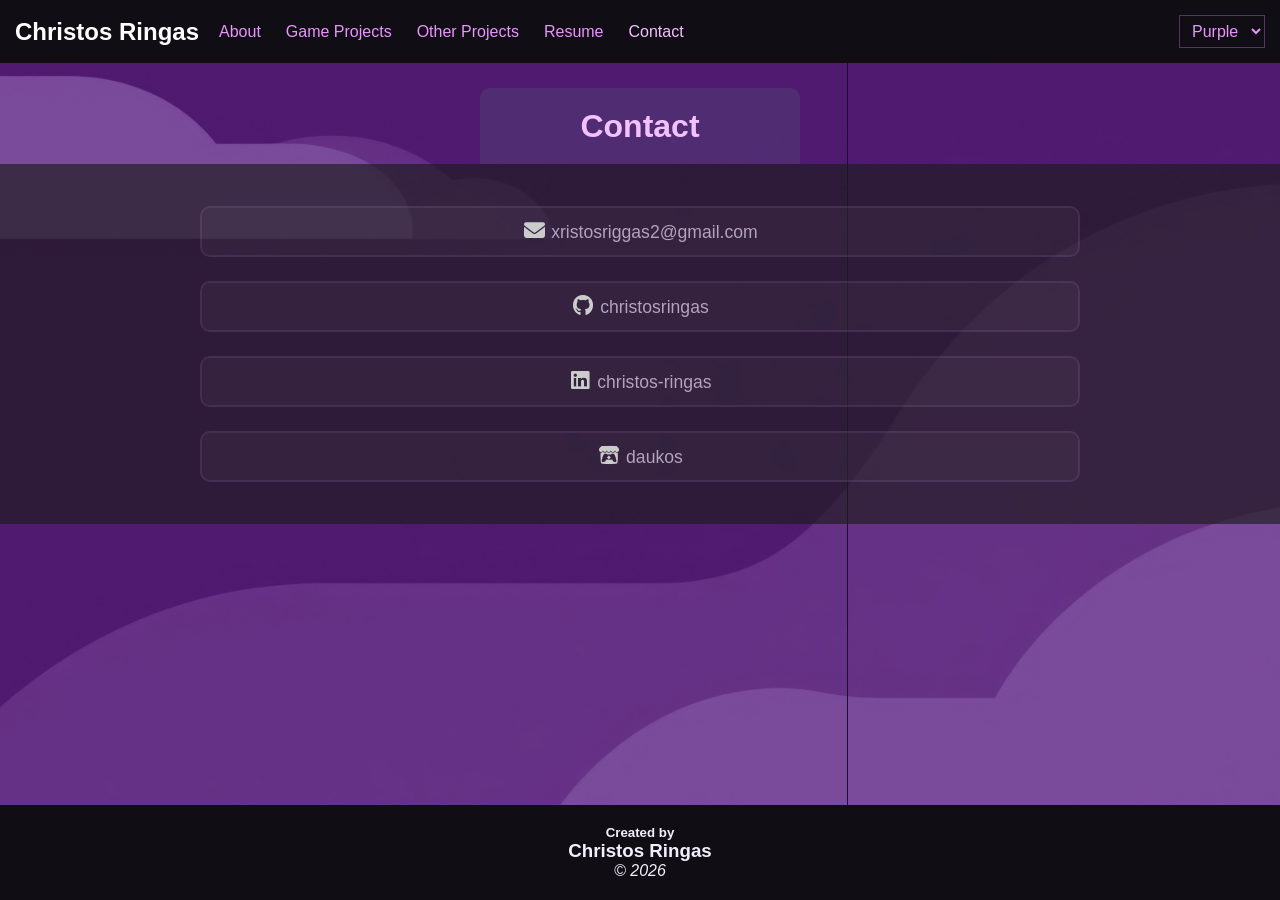
<file: contact.html>
<!DOCTYPE html>
<html lang="en">
<head>
	<meta charset="utf-8" />
	<meta name="viewport" content="width=device-width, initial-scale=1.0">
	<title>Christos Ringas - Contact</title>
	<!-- <link type="text/css" rel="stylesheet" href="style/bootstrap.grid.css" />     -->
	<link type="text/css" href="style/style_stats_block.css" rel="stylesheet" />  
	<link rel="stylesheet" href="https://cdnjs.cloudflare.com/ajax/libs/font-awesome/6.7.2/css/all.min.css">
	<script src="https://code.jquery.com/jquery-3.2.1.min.js" integrity="sha256-hwg4gsxgFZhOsEEamdOYGBf13FyQuiTwlAQgxVSNgt4=" crossorigin="anonymous"></script>  <!-- This is an add -->
	<script src="js/slideshow.js"></script>
	<script src="js/trigger_on_scroll.js"></script> 
	<script src="js/theme.js"></script>
</head>

<body>
	<div class="page-container">

		<img class="background" src="images/purple-image-background-3840x2160-color-gradients-purple-design-27950.png" alt="Background Image">

		<header class="header">
			<a href="index.html"><h1 class="logo">Christos Ringas</h1> </a>

			<!-- hamburger button for mobile -->
			<button class="hamburger" id="hamburger-btn">
				<span></span>
				<span></span>
				<span></span>
			</button>

			<nav class="nav" id="nav-menu">

				<a href="index.html">About</a>

				<div class="dropdown selected">
					<a href="projects.html">Game Projects</a>
					<div class="dropdown-menu">
						<a href="projects.html#projects-group">Group</a>
						<a href="projects.html#projects-solo">Solo</a>
					</div>
				</div>

				<div class="dropdown">
					<a href="more-projects.html">Other Projects</a>
					<div class="dropdown-menu">
						<a href="more-projects.html#projects-3d">3D Art</a>
						<a href="more-projects.html#projects-2d">2D Art</a>
						<a href="more-projects.html#projects-other">Other</a>
					</div>
				</div>

				<a href="resume/christos_ringas_cv.pdf" download>Resume</a>
				<a class="selected" href="contact.html">Contact</a>

			</nav>

			<select id="theme-select" class="theme-select" aria-label="Color theme">
				<option value="">Purple</option>
				<option value="ocean">Ocean</option>
				<option value="forest">Forest</option>
				<option value="light">Light</option>
				<option value="dark">Dark</option>
			</select>
		</header>


		<main class="projects-hero">
			<div class="subhead highlighted-projects-head reveal-down" id="hp"> <h2 class="selected"> Contact </h2>	</div>	
				<div class="contact-container">
					<div class="contact-info reveal-up">
						<a href="mailto:xristosriggas2@gmail.com" class="contact-link">
							<i class="fas fa-envelope"></i>
							<span>xristosriggas2@gmail.com</span>
						</a>
					</div>

					<div class="contact-info reveal-up">
						<a href="https://github.com/ChristosRiggas" target="_blank" rel="noopener noreferrer" class="contact-link">
							<i class="fab fa-github"></i>
							<span>christosringas</span>
						</a>
					</div>

					<div class="contact-info reveal-up">
						<a href="https://www.linkedin.com/in/christos-ringas/" target="_blank" rel="noopener noreferrer" class="contact-link">
							<i class="fab fa-linkedin"></i>
							<span>christos-ringas</span>
						</a>
					</div>

					<div class="contact-info reveal-up">
						<a href="https://daukos.itch.io/" target="_blank" rel="noopener noreferrer" class="contact-link">
							<i class="fab fa-itch-io"></i>
							<span>daukos</span>
						</a>
					</div>
				</div>
		</main>
		
		<footer class="footer">  
			<div class="down-page">
				<h5 class="creator">Created by</h5>
				<h3>Christos Ringas</h3>
				<em>© 2026</em> 		
			</div> 
		</footer>

		<!-- </div>	 -->

		<!-- <div id="anchor">
			<a href="#top"><img id="anchor_img" src="images/arrow.png" alt="Back to top"/></a>
		</div> -->

	</div>

</body>
</html>
</file>
<file: style/style_stats_block.css>
/* =========================
   THEMES
   ========================= */

/* ---------- PURPLE (default) ---------- */
:root {
    /* core palette: the only part a theme overrides */
    --logo-color: #ffffff;
    --bg: #1a1033;
    --bg-elevated: #261a47;
    --text: #f2eefc;
    --span-li: #b2a4be;
    --category-head-p: rgb(190, 180, 201);
    --link: #ea94ff;
    --link-hover: #9c44b3;
    --highlight: #f3c1ff;
    --btn-text: #f8ddff;
    --btn-hover-text: #ffffff;
    --dropdown-hover-text: #9c44b3;
    --header-bg: #100e14;
    --subcontent-bg: #1c1c1ca6;
    --subhead-bg: #503f7780;
    --accent-rgb: 234, 148, 255;
    --deep-rgb: 156, 68, 179;
    --panel-rgb: 255, 255, 255;   /* subtle overlays: white on dark themes, black on light */
    --card-rgb: 24, 20, 23;       /* card backgrounds */
    --bg-filter: none;            /* tints the background image */
    --bg-opacity: 1;
    --proj-1: #242019c9;          /* Pigeons & Students */
    --proj-2: #2a1229c9;          /* The Unfortunates */
    --proj-3: #241f0fc9;          /* Loose Ends */
    --proj-4: #243236c9;          /* Forthright */

    /* derived: don't edit per theme */
    --text-link: var(--link);
    --a: var(--link);
    --nav-a: var(--link);
    --a-hover: var(--link-hover);
    --nav-a-hover: var(--link-hover);
    --h2: var(--link-hover);
    --subhead-h2: var(--highlight);
    --selected: var(--highlight);
    --hamburger-bg: var(--highlight);
    --category-head-h3: var(--highlight);
    --dropdown-menu-a-color: var(--highlight);
    --dropdown-menu-a-hover-bg: var(--highlight);
    --dropdown-menu-a-hover-color: var(--dropdown-hover-text);
    --project-link-btn: var(--btn-text);
    --project-link-button: var(--btn-text);
    --project-link-btn-hover-color: var(--btn-hover-text);
    --project-link-button-hover: var(--btn-hover-text);
    --page-container-bg: transparent;
    --game-projects-bg: var(--subcontent-bg);
    --game-projects-border: rgba(var(--accent-rgb), 0.1);
    --project-link-btn-bg: rgba(var(--accent-rgb), 0.12);
    --project-link-btn-border: rgba(var(--accent-rgb), 0.18);
    --project-link-btn-hover-bg: rgba(var(--accent-rgb), 0.2);
    --project-link-btn-hover-border: rgba(var(--accent-rgb), 0.28);
    --project-link-button-hover-bg: rgba(var(--accent-rgb), 0.2);
    --project-link-button-hover-border: rgba(var(--accent-rgb), 0.28);
}

/* ---------- OCEAN ---------- */
:root[data-theme="ocean"] {
    --logo-color: #ffffff;
    --bg: #0b1e2d;
    --bg-elevated: #12304a;
    --text: #e8f4fc;
    --span-li: #9fbdd3;
    --category-head-p: rgb(166, 190, 208);
    --link: #7dd3fc;
    --link-hover: #2b8fc4;
    --highlight: #bfe9ff;
    --btn-text: #dff4ff;
    --btn-hover-text: #ffffff;
    --dropdown-hover-text: #0f5f8c;
    --header-bg: #07131d;
    --subcontent-bg: #0a1a28a6;
    --subhead-bg: #1d4e7380;
    --accent-rgb: 125, 211, 252;
    --deep-rgb: 43, 143, 196;
    --panel-rgb: 255, 255, 255;
    --card-rgb: 10, 22, 32;
    --bg-filter: hue-rotate(-75deg);
    --bg-opacity: 1;
    --proj-1: #1b2630c9;
    --proj-2: #14263bc9;
    --proj-3: #1a2a2fc9;
    --proj-4: #1f2f3ac9;
}

/* ---------- FOREST ---------- */
:root[data-theme="forest"] {
    --logo-color: #ffffff;
    --bg: #0f1f17;
    --bg-elevated: #183226;
    --text: #ecf7f0;
    --span-li: #a5c4b2;
    --category-head-p: rgb(172, 199, 183);
    --link: #86efac;
    --link-hover: #2f9e5b;
    --highlight: #c8f7d9;
    --btn-text: #e2fbec;
    --btn-hover-text: #ffffff;
    --dropdown-hover-text: #14663a;
    --header-bg: #08130d;
    --subcontent-bg: #0b1a12a6;
    --subhead-bg: #2a5c4180;
    --accent-rgb: 134, 239, 172;
    --deep-rgb: 47, 158, 91;
    --panel-rgb: 255, 255, 255;
    --card-rgb: 12, 24, 17;
    --bg-filter: hue-rotate(-135deg);
    --bg-opacity: 1;
    --proj-1: #1b2a1fc9;
    --proj-2: #1f2a1ac9;
    --proj-3: #232a17c9;
    --proj-4: #1a2c2ac9;
}

/* ---------- LIGHT ---------- */
:root[data-theme="light"] {
    --logo-color: #1f1f23;
    --bg: #ececee;
    --bg-elevated: #ffffff;
    --text: #1f1f23;
    --span-li: #55555c;
    --category-head-p: rgb(80, 80, 88);
    --link: #3a3a42;
    --link-hover: #000000;
    --highlight: #2b2b31;
    --btn-text: #2b2b31;
    --btn-hover-text: #000000;
    --dropdown-hover-text: #ffffff;
    --header-bg: #dfdfdf;
    --subcontent-bg: #f7f7f8d9;
    --subhead-bg: #dfdfdf;
    --accent-rgb: 90, 90, 100;     /* must be R, G, B numbers */
    --deep-rgb: 90, 90, 100;
    --panel-rgb: 0, 0, 0;
    --card-rgb: 225, 225, 228;
    --bg-filter: none;
    --bg-opacity: 0;               /* hides the purple image */
    --proj-1: #e4e2dcd9;
    --proj-2: #e3dfe4d9;
    --proj-3: #e6e3d6d9;
    --proj-4: #dce3e6d9;
}

/* -------------- DARK -------------- */
:root[data-theme="dark"] {
    --logo-color: #ffffff;
    --bg: #141416;
    --bg-elevated: #1f1f23;
    --text: #f2f2f4;
    --span-li: #a8a8b0;
    --category-head-p: rgb(185, 185, 192);
    --link: #d4d4dc;
    --link-hover: #ffffff;
    --highlight: #e4e4ec;
    --btn-text: #e4e4ec;
    --btn-hover-text: #ffffff;
    --dropdown-hover-text: #141416;
    --header-bg: #0c0c0e;
    --subcontent-bg: #1c1c1fd9;
    --subhead-bg: #2a2a2f;
    --accent-rgb: 212, 212, 220;
    --deep-rgb: 140, 140, 150;
    --panel-rgb: 255, 255, 255;   /* subtle overlays */
    --card-rgb: 24, 24, 28;       /* card backgrounds */
    --bg-filter: none;
    --bg-opacity: 0;              /* hides the purple image */
    --proj-1: #23211ec9;          /* Pigeons & Students */
    --proj-2: #241e24c9;          /* The Unfortunates */
    --proj-3: #23221cc9;          /* Loose Ends */
    --proj-4: #1e2325c9;          /* Forthright */
}

.theme-select {
    background: var(--header-bg);
    color: var(--link);
    border: .5px solid rgba(var(--accent-rgb), 0.3);
    padding: 6px 8px;
    font: inherit;
    cursor: pointer;
    margin-left: auto;
}

* {
    margin: 0;
    padding: 0;
    box-sizing: border-box;
}

html {
    margin: 0;
    padding: 0;
    overflow-x: clip;
    min-height: 100%;
    overflow-x: hidden;
}

/* body {
    margin: 0;
    padding: 0;
    min-height: 100vh;
} */

body {
    font-family: Arial, sans-serif;
    color: var(--text);
    background: var(--bg);        /* new */
    margin: 0;
    padding: 0;
    width: 100%;
    max-width: 100%;
}

p {
    line-height: 1.6;
    color: var(--text);
}

li,
span {
    color: var(--span-li);
}

h2 {
    color: var(--h2);
}

a {
    text-decoration: none;
    color: var(--text-link);
}

a:hover {
    text-decoration: none;
    color: var(--a-hover);
}

/* =========================
   BACKGROUND
========================= */
.background {
    position: fixed;
    top: 0;
    left: 0;
    width: 100vw;
    height: 100vh;
    object-fit: cover;
    z-index: -1;
    opacity: var(--bg-opacity);   /* new */
    filter: var(--bg-filter);     /* new */
    transition: opacity 0.3s, filter 0.3s;
}

/* =========================
   LAYOUT
========================= */
.page-container {
    min-height: 100vh;
    background-color: var(--page-container-bg);
    padding-top: 58px;
    display: flex;
    flex-direction: column;
}

.content {
    width: 100%;
    max-width: 1000px;
    margin: 0 auto 50px auto;
    padding: 0 16px;
}

.subhead h2 {
    font-size: 2rem;
    color: var(--subhead-h2);
    padding: 20px 100px;
    background-color: var(--subhead-bg);
    display: inline;
    border-radius: 10px 10px 0 0;
}

.subcontent {
    display: flex;
    padding: 40px;
    background-color: var(--subcontent-bg);
    margin-top: 19px;
    margin-bottom: 20px;
}

.profile-contact-icons {
    display: flex;
    gap: 12px;
    align-items: center;
    margin-bottom: 10px;
    font-size: 1.5rem;
    text-align: center;
    margin-left: 30px;
}

.profile-pic {
    width: 200px;
    height: 200px;
    border-radius: 50%;
    overflow: hidden;
    margin-bottom: 20px;
    margin-right: 40px;
}

.profile-pic img {
    width: 100%;
    height: 100%;
    object-fit: cover;
}

/* =========================
   HEADER / NAV
========================= */
.header {
    display: flex;
    justify-content: space-around;
    align-items: center;
    padding: 15px 15px;
    background-color: var(--header-bg);
    position: fixed;
    top: 0;
    left: 0;
    width: 100%;
    z-index: 1000;
    justify-content: flex-start;   /* was space-between */
    gap: 20px;
}

.logo {
    font-size: 24px;
    color: var(--logo-color);
}

.nav {
    display: flex;
    gap: 25px;
}

.nav a {
    text-decoration: none;
}

.nav a:hover {
    color: var(--a-hover);
}

.selected {
    color: var(--selected);
}

/* Hamburger */
.hamburger {
    display: none; /* Hide the hamburger by default */
    flex-direction: column;
    background: none;
    border: none;
    cursor: pointer;
    padding: 10px 10px 10px 0px;
    padding-right: 0;
    gap: 5px;
    margin-right: 0px;
    order: 0; /* Ensure it appears after the logo */
}

.hamburger span {
    width: 40px;
    height: 8px;
    background-color: var(--hamburger-bg);
    border-radius: 2px;
    transition: all 0.3s ease;
}

.hamburger.active span:nth-child(1) {
    transform: rotate(45deg) translate(10px, 10px);
}

.hamburger.active span:nth-child(2) {
    opacity: 0;
}

.hamburger.active span:nth-child(3) {
    transform: rotate(-45deg) translate(8px, -8px);
}

/* Dropdown */
.dropdown {
    position: relative;
}

.dropdown-menu {
    display: none;
    position: absolute;
    top: 100%;
    left: 0;
    background: var(--header-bg);
    /* border: 2px solid #f3c1ff; */
    min-width: 110px;
    z-index: 1000;
    padding-top: 20px;
}

.dropdown-menu a {
    display: block;
    padding: 10px;
    color: var(--dropdown-menu-a-color);
    text-align: center;
}

.dropdown-menu a:hover {
    background: var(--dropdown-menu-a-hover-bg);
    color: var(--dropdown-menu-a-hover-color);
}

.dropdown:hover .dropdown-menu {
    display: block;
}

/* =========================
   SLIDESHOW
========================= */
/* .slideshow-container {
    overflow: hidden;
    position: relative;
    margin: auto;
    transform: scale(1.04);
    transition: opacity 1s ease, transform 1s ease;
    background: #100e14e6;
}  */

.slideshow-container {
    overflow: hidden;
    position: relative;
    margin: auto;
    transition: opacity 1s ease, transform 1s ease;
    background: #100e14e6;
    transform: none;
    width: 100%;
    max-width: 100%;
}

.slideshow-container.loaded .slide img {
    transform: scale(1);
}

.slideshow-container.loaded .slide-text {
    transform: scale(1);
    opacity: 1;
}

.slide-inner {
    max-width: 100%;
    position: relative;
    display: inline-block;
}

.slides {
    display: flex;
    max-width: 100%;
    will-change: transform;
    transition: transform 5s ease;
    box-sizing: border-box;
}

.slide {
    max-width: 100%;
    flex: 0 0 100%;
    position: relative;
    display: flex;
    justify-content: center;
    align-items: center;
    overflow: hidden;
    backface-visibility: hidden;
    box-sizing: border-box;
}

.slide img {
    width: 100%;
    height: auto;
    max-width: 100%;
    max-height: 80vh;
    display: block;
    transform: scale(1.05);
    transition: transform 2.4s ease-in-out, opacity 0.8s ease;
    opacity: 1;
}

.slide.active img {
    transform: scale(1);
}

.slide-text {
    position: absolute;
    bottom: 40px;
    left: 40px;
    color: white;
    background: #1c1c1c4c;
    padding: 20px;
    backdrop-filter: blur(4px);
    max-width: 70%;
    transform: scale(0.95);
    transition: transform 2s ease-in-out, opacity 0.8s ease;
    opacity: 0;
}

.slide-text h3 {
    margin-bottom: 10px;
    font-size: 1.2rem;
}

.prev,
.next {
    cursor: pointer;
    position: absolute;
    top: 50%;
    transform: translateY(-50%);
    padding: 20px;
    color: white;
    font-size: 30px;
    background: rgba(56, 66, 67, 0.4);
}

.prev:hover,
.next:hover {
    background: #ffffff66;
}

.prev {
    left: 40px;
}

.next {
    right: 40px;
}

/* =========================
   PROJECTS SECTION
========================= */
.highlighted-projects-head {
    text-align: center;
}

.highlighted-project {
    display: flex;
    flex-direction: column;
    gap: 20px;
    margin-top: 19px;
    background-color: var(--game-projects-bg);
    padding: 30px;
}

.projects-hero {
    flex: 1;
    gap: 50px;
    /* margin-bottom: 50px; */
    margin-top: 50px;
}

.projects-list {
    padding: 60px 20px;
    background: none;
}

.projects-list .highlighted-projects-head {
    text-align: left;
    margin-bottom: 5cm;
}

.projects-list .project-row {
    margin-top: 10px;
    background: rgba(var(--card-rgb), 0.467);
}

.projects-list .project-info h2 {
    font-size: 1.25rem;
}

/* =========================
   Other PROJECT Category SHORT BASE
========================= */
.project-category {
    margin-top: 20px;
}

.category-head {
    margin-bottom: 24px;
    text-align: left;
}

.category-head h3 {
    font-size: 1.5rem;
    color: var(--category-head-h3);
    margin-bottom: 8px;
}

.category-head p {
    color: var(--category-head-p);
    max-width: 60ch;
}

.project-card-group {
    display: flex;
    display: grid;
    grid-template-columns: 1fr 1fr;
    gap: 24px;
}

.other-projects{
    background: rgba(var(--card-rgb), 0.72);
    border: 1px solid var(--game-projects-border);
    padding: 24px;
    gap: 20px;
    margin-top: 19px;
    background-color: var(--game-projects-bg);
    padding: 30px;
}

/* =========================
   PROJECT CARD SHORT BASE
========================= */

.game-projects{
    background: rgba(var(--card-rgb), 0.72);
    /* border: 1px solid var(--game-projects-border); */
    padding: 24px;
    /* display: grid;
    grid-template-columns: 1fr 1fr; */

    gap: 20px;
    margin-top: 19px;
    background-color: var(--game-projects-bg);
    padding: 30px;
}

.project-card-short {
    display: grid;
    grid-template-columns: 0.5fr 2fr;
    gap:10px;
    padding: 24px;
    background: rgba(var(--card-rgb), 0.72);
    border: 1px solid var(--game-projects-border);
    border-radius: 18px;
}

/* .project-card-media img {
    width: 100%;
    max-width: 700px;
    min-height: 320px;
    height: 100%; 
    object-fit: cover;
    display: block;
    border-radius: 0;
    transform: scale(1.02);
    transition: transform 0.45s ease;
    cursor: zoom-in;
    border-radius: 12px;
} */

.project-card-media {
    display: grid;
    gap: 10px;
    align-content: start;
}

.project-card-media img,
.project-card-media video,
.project-card-media .gallery-video-trigger {
    width: 100%;
    display: block;
    border-radius: 12px;
    overflow: hidden;
}

.project-card-media img,
.project-card-media video {
    aspect-ratio: 16 / 9;
    object-fit: cover;
    transform: scale(1.02);
    transition: transform 0.45s ease;
}

.project-card-media .gallery-video-trigger {
    aspect-ratio: 16 / 9;
}

.project-card-media .gallery-video-trigger img {
    width: 100%;
    height: 100%;
    object-fit: cover;
}

.project-card-media:hover img {
    transform: scale(1.045);
}

.project-card-body {
    display: flex;
    flex-direction: column;
    gap: 14px;
    text-align: left;
}

.project-card-number {
    font-size: 0.8rem;
    letter-spacing: 0.14em;
    text-transform: uppercase;
    color: var(--category-head-h3);
}

.project-card-summary {
    line-height: 1.7;
    /* color: var(--category-head-p); */
}

.project-card-meta {
    list-style: none;
    display: grid;
    gap: 8px;
    padding: 0;
    margin: 0;
}

.project-card-links {
    display: flex;
    flex-wrap: wrap;
    gap: 12px;
    margin-top: 8px;
}

.project-card-links a {
    padding: 10px 14px;
    /* border-radius: 10px; */
    background: rgba(var(--accent-rgb), 0.12);
    border: 1px solid var(--game-projects-border);
    color: var(--project-link-btn);
    text-decoration: none;
}

/* =========================
   PROJECT CARD BASE
========================= */
.project-row {
    display: flex;
    flex-direction: column;
    text-align: center;
    background: rgba(var(--bg-rgb), 0.467);
    /* border: 1px solid var(--game-projects-border); */
    /* border-radius: 18px; */
    overflow: visible;
    box-shadow: 0 20px 40px rgba(0, 0, 0, 0.4);
    max-width: 1600px;
    margin: auto;
    backdrop-filter: blur(6px);
    transition:
        transform 0.14s cubic-bezier(0.2, 0.8, 0.2, 1),
        box-shadow 0.14s cubic-bezier(0.2, 0.8, 0.2, 1);
}

/* project colors */

#project-pigeons-and-students {
    background: var(--proj-1);;
}

#project-the-unfortunates {
    background: var(--proj-2);
}

#project-loose-ends {
    background: var(--proj-3);
}

#project-forthright {
    background: var(--proj-4);
}

/* project colors */

.project-row:hover {
    transform: translateY(-2px);
}

/* .project-row:active {
    transform: scale(1.00002);
} */

.project-main {
    display: flex;
    align-items: stretch;
    gap: 0;
    width: 100%;
}

.project-row.reverse .project-main {
    flex-direction: row-reverse;
}


/* =========================
   PROJECT IMAGE
========================= */
.project-image {
    flex: 0.8 1.2 0%;
    min-width: 0;
    overflow: hidden;
    /* background: #111; */
    z-index: 1;
}

.project-image img {
    width: 100%;
    max-width: 700px;
    /* min-height: 320px;
    height: 100%; */
    object-fit: cover;
    display: block;
    border-radius: 0;
    transform: scale(1.02);
    transition: transform 0.45s ease;
    cursor: zoom-in;
}

.project-row:hover .project-image img {
    transform: scale(1.045);
}

/* =========================
   PROJECT INFO TOP PART
========================= */
.project-info {
    padding: 32px;
    flex: 1;
    display: flex;
    flex-direction: column;
    justify-content: space-between;
    gap: 18px;
    text-align: left;
}

.project-header {
    display: flex;
    flex-direction: column;
    gap: 8px;
}

.project-header h2 {
    font-size: 1.25rem;
    line-height: 1.1;
    margin: 0;
    border-radius: 0;
    padding-left: 10px;
}

.project-number {
    display: inline-flex;
    align-self: flex-start;
    font-size: 0.78rem;
    letter-spacing: 0.16em;
    text-transform: uppercase;
    color: var(--category-head-h3);
    background: rgba(var(--deep-rgb), 0.16);
    border: 1px solid var(--game-projects-border);
    padding: 8px 12px;
    border-radius: 999px;
}

/* .project-info h2 {
    font-size: 2rem;
    line-height: 1.1;
    margin: 0;
    color: #f3c1ff;
} */

.project-lead {
    font-size: 1.08rem;
    color: var(--text);
    line-height: 1.7;
    margin: 0;
    max-width: 58ch;
}

.project-summary {
    font-size: 1rem;
    color: var(--category-head-p);
    line-height: 1.7;
    margin: 0;
}

.project-tag-row {
    display: flex;
    flex-wrap: wrap;
    gap: 10px;
}

.project-tag {
    display: inline-flex;
    align-items: center;
    padding: 8px 12px;
    border-radius: 999px;
    border: 1px solid var(--game-projects-border);
    background: rgba(255, 255, 255, 0.03);
    font-size: 0.9rem;
    color: var(--category-head-p);
}

.project-highlight-strip {
    display: flex;
    flex-wrap: wrap;
    gap: 10px;
}

.highlight-pill {
    display: inline-flex;
    align-items: center;
    gap: 8px;
    padding: 10px 14px;
    border-radius: 12px;
    background: rgba(var(--accent-rgb),  0.08);
    border: 1px solid var(--game-projects-border);
    color: var(--category-head-p);
    font-size: 0.92rem;
}

.highlight-icon {
    font-size: 1rem;
    line-height: 1;
}

/* Expand hint */
.expand-hint {
    width: 100%;
    margin-top: 20px;
    padding-top: 18px;
    border-top: 1px solid var(--game-projects-border);
    display: flex;
    align-items: center;
    gap: 12px;
    color: var(--category-head-h3);
    opacity: 0.9;
    cursor: pointer;
    background: transparent;
    text-align: left;
}

.expand-text {
    font-size: 0.92rem;
    letter-spacing: 0.08em;
    text-transform: uppercase;
    white-space: nowrap;
}

.expand-line {
    flex: 1;
    height: 1px;
    background: linear-gradient(to right, var(--category-head-h3), var(--category-head-h3) 50%, rgba(var(--accent-rgb), 0.12));
}

.expand-chevron {
    font-size: 1.3rem;
    transition: transform 0.22s ease;
}

.project-row.active .expand-chevron {
    transform: rotate(180deg);
}

button.expand-hint {
    border-left: none;
    border-right: none;
    border-bottom: none;
    border-top: 1px solid var(--game-projects-border);
    padding-left: 0;
    padding-right: 0;
    font: inherit;
}

button.expand-toggle {
    border: none;
    padding-left: 0;
    padding-right: 0;
    font: inherit;
}

.expand-hint:hover,
.project-close-btn:hover {
    opacity: 1;
    color: var(--text);
}

.expand-hint:hover .expand-line,
.project-close-btn:hover .expand-line {
    background: linear-gradient(to right, rgba(var(--accent-rgb), 0.75), rgba(var(--accent-rgb), 0.12));
}

.expand-hint:hover .expand-chevron,
.project-close-btn:hover .expand-chevron {
    transform: translateY(1px);
}

/* =========================
   PROJECT DETAILS - GALLERY
========================= */
.detail-gallery {
    grid-column: 1 / -1;
    width: 100%;
}

.card-images {
    display: grid;
    grid-template-columns: repeat(auto-fit, minmax(220px, 280px));
    gap: 1rem;
    width: 100%;
    justify-content: start;
}

.card-image-item {
    margin-bottom: 10px;
    width: 100%;
    aspect-ratio: 16 / 9;
    border-radius: 18px;
    overflow: hidden;
    background: rgba(255, 255, 255, 0.04);
    /* border: 1px solid rgba(255, 255, 255, 0.08); */
}

.card-image-item img,
.card-image-item video,
.card-image-item .gallery-video-trigger {
    width: 100%;
    /* height: 100%; */
    display: block;
}

.card-image-item img,
.card-image-item video {
    object-fit: cover;
}

.card-image-item img{
    transform: scale(1.02);
    transition: transform 0.45s ease;
    cursor: zoom-in;
}

.card-image-item img:hover{
    transform: scale(1.04);
    transition: transform 0.3s ease;
}

/* .project-images-media {
    display: grid;
    grid-template-columns: repeat(auto-fit, minmax(140px, 1fr));
    gap: 10px;
    align-content: start;
} */

/* =========================
   PROJECT DETAILS
========================= */

.fact-icon {
    width: 42px;
    height: 42px;
    display: inline-flex;
    align-items: center;
    justify-content: center;
    border-radius: 12px;
    background: rgba(var(--accent-rgb), 0.18);
    color: var(--link);
    font-size: 1.15rem;
    font-weight: 700;
    line-height: 1;
}

.project-details {
    margin: 0;
    padding-inline: 28px;
    text-align: left;
    max-height: 0;
    overflow: hidden;
    opacity: 0;
    background: linear-gradient(to bottom, rgba(255, 255, 255, 0.02), rgba(var(--accent-rgb), 0.05));
    /* border-top: 1px solid var(--game-projects-border); */
    transition:
        max-height 0.25s cubic-bezier(0.4, 0, 0.2, 1),
        opacity 0.18s ease-out,
        padding-top 0.18s ease-out,
        padding-bottom 0.18s ease-out;
}

.project-row.active .project-details {
    max-height: 10600px;
    opacity: 1;
    padding-top: 28px;
    padding-bottom: 28px;
}

.project-details-grid {
    display: grid;
    grid-template-columns: 0.5fr 1fr;
    gap: 20px;
}

.detail-panel {
    background: rgba(255, 255, 255, 0.035);
    border: 1px solid var(--game-projects-border);
    border-radius: 16px;
    padding: 20px;
    box-shadow: 0 10px 25px rgba(0, 0, 0, 0.18);
}

.detail-panel h3 {
    color: var(--link);
    margin: 0 0 14px 0;
    font-size: 1.05rem;
}

.detail-panel h4 {
    color: var(--text);
    margin: 0 0 6px 0;
    font-size: 0.96rem;
}

.detail-panel p {
    margin: 0;
    color: var(--category-head-p);
    font-size: 0.98rem;
    line-height: 1.7;
}

.detail-snapshot,
.detail-process,
.detail-links {
    grid-column: 1 / -1;
}

.detail-note {
    margin-top: 12px !important;
    font-size: 0.92rem !important;
    color: var(--category-head-p) !important;
}

/* =========================
   QUICK FACTS / STAT BLOCKS
========================= */
.quickfacts-grid {
    display: grid;
    grid-template-columns: repeat(3, minmax(0, 1fr));
    gap: 14px;
}

.fact-card {
    display: flex;
    align-items: flex-start;
    gap: 12px;
    padding: 16px;
    border-radius: 14px;
    background: rgba(255, 255, 255, 0.045);
    border: 1px solid rgba(var(--accent-rgb), 0.08);
}

.fact-icon {
    flex-shrink: 0;
    width: 42px;
    height: 42px;
    display: inline-flex;
    align-items: center;
    justify-content: center;
    border-radius: 12px;
    background: rgba(var(--accent-rgb), 0.18);
    font-size: 1.1rem;
}

.fact-card p {
    font-size: 0.93rem;
    line-height: 1.55;
}

/* =========================
   CONTRIBUTION CARDS
========================= */
.contribution-cards {
    display: grid;
    grid-template-columns: repeat(1, minmax(0, 1fr));
    gap: 14px;
}

.contribution-card {
    padding: 18px;
    border-radius: 14px;
    background: rgba(var(--panel-rgb), 0.04);
    border: 1px solid var(--game-projects-border);
}

.contribution-icon {
    display: inline-flex;
    margin-bottom: 12px;
    font-size: 1.25rem;
}

/* =========================
   PROCESS BLOCKS
========================= */
.process-steps {
    display: grid;
    grid-template-columns: repeat(2, minmax(0, 1fr));
    gap: 14px;
}

.process-item {
    padding: 18px;
    border-radius: 14px;
    background: rgba(var(--panel-rgb), 0.03);
    border: 1px solid var(--game-projects-border);
}

/* =========================
   PROJECT LINKS
========================= */
.project-link-row {
    display: flex;
    flex-wrap: wrap;
    gap: 12px;
}

.project-link-btn {
    display: inline-flex;
    align-items: center;
    justify-content: space-between;
    gap: 10px;
    min-width: 220px;
    padding: 14px 18px;
    border-radius: 12px;
    background: rgba(var(--accent-rgb), 0.12);
    border: 1px solid var(--game-projects-border);
    color: var(--project-link-button);
    transition: transform 0.18s ease, background 0.18s ease, border-color 0.18s ease;
}

.project-link-btn:hover {
    text-decoration: none;
    background: var(--project-link-button-hover-bg);
    border-color: var(--project-link-button-hover-border);
    transform: translateY(-1px);
    color: var(--project-link-button-hover);
}

.project-link-btn.secondary {
    background: rgba(var(--panel-rgb), 0.05);
    border: 1px solid rgba(var(--panel-rgb), 0.08);
}

/* =========================
   REVEAL ANIMATIONS
========================= */
.reveal-left,
.reveal-right,
.reveal-down,
.reveal-up {
    opacity: 0;
    transition: all 0.8s ease;
}

.reveal-left {
    transform: translateX(-80px);
}

.reveal-right {
    transform: translateX(80px);
}

.reveal-up {
    transform: translateY(60px);
}

.reveal-down {
    transform: translateY(-60px);
}

.reveal-visible {
    opacity: 1;
    transform: translate(0, 0);
}

/* =========================
   FOOTER
========================= */
.footer {
    text-align: center;
    background-color: var(--header-bg);
    color: var(--text);
    margin-top: auto;
}

.created-by {
    margin: 0;
}

.down-page {
    text-align: center;
    padding: 20px;
}

/* =========================
   ANCHOR / BACK TO TOP
========================= */
#anchor {
    position: fixed;
    bottom: 5vh;
    right: 3vw;
    z-index: 5000;
    opacity: 0.5;
    cursor: pointer;
    transition: opacity 0.3s ease;
}

#anchor:hover {
    opacity: 1;
}

#anchor_img {
    max-width: 50px;
    height: auto;
}

/* =========================
    LIGHTBOX FOR VIDEOS
========================= */

.card-video-item {
    position: relative;
}

.gallery-video-trigger {
    position: relative;
    display: block;
    width: 100%;
    padding: 0;
    border: 0;
    background: none;
    cursor: zoom-in;
    border-radius: 14px;
    overflow: hidden;
}

.gallery-video-trigger img {
    display: block;
    width: 100%;
    height: 100%;
    object-fit: cover;
}

.video-play-badge {
    position: absolute;
    inset: 50% auto auto 50%;
    transform: translate(-50%, -50%);
    width: 32px;
    height: 32px;
    display: grid;
    place-items: center;
    border-radius: 999px;
    background: rgba(20, 14, 24, 0.72);
    color: white;
    font-size: 1.1rem;
    border: 1px solid rgba(255,255,255,0.18);
    backdrop-filter: blur(8px);
}

.media-lightbox {
    position: fixed;
    inset: 0;
    display: none;
    align-items: center;
    justify-content: center;
    padding: 24px;
    background: rgba(8, 6, 10, 0.88);
    z-index: 2000;
}

.media-lightbox[aria-hidden="false"] {
    display: flex;
}

.media-lightbox-content {
    width: min(1200px, 100%);
    max-height: 90vh;
    display: flex;
    align-items: center;
    justify-content: center;
}

.lightbox-video {
    width: 100%;
    max-height: 90vh;
    border-radius: 16px;
    background: var(--header-bg);
    outline: none;
}

.media-lightbox-close {
    position: absolute;
    top: 20px;
    right: 20px;
    width: 48px;
    height: 48px;
    border-radius: 999px;
    border: 1px solid rgba(8, 6, 10, 0.15);
    background: rgba(8, 6, 10, 0.08);
    color: white;
    font-size: 1.25rem;
    cursor: pointer;
}

body.lightbox-open {
    overflow: hidden;
}

/* =========================
    LIGHTBOX
========================= */
.image-lightbox {
    position: fixed;
    inset: 0;
    background: rgba(8, 6, 10, 0.92);
    display: flex;
    align-items: center;
    justify-content: center;
    padding: 2rem;
    opacity: 0;
    visibility: hidden;
    pointer-events: none;
    transition: opacity 0.3s ease, visibility 0.3s ease;
    z-index: 9999;
}

.image-lightbox.active {
    opacity: 1;
    visibility: visible;
    pointer-events: auto;
}

.lightbox-image {
    max-width: 92vw;
    max-height: 90vh;
    width: auto;
    height: auto;
    border-radius: 14px;
    box-shadow: 0 30px 80px rgba(0, 0, 0, 0.45);
}

.lightbox-close {
    position: absolute;
    top: 1.25rem;
    right: 1.25rem;
    width: 48px;
    height: 48px;
    border: none;
    border-radius: 999px;
    background: rgba(8, 6, 10, 0.12);
    color: white;
    font-size: 2rem;
    line-height: 1;
    cursor: pointer;
    display: grid;
    place-items: center;
}

.lightbox-close:hover {
    background: rgba(8, 6, 10, 0.2);
}

/* =========================
   CONTACT
========================= */
.contact-info {
    display: flex;
    flex-direction: column;
    gap: 15px;
    margin: 12px 0;
    text-align: center;
    width: 100%;
}

.contact-link {
    align-items: center;
    gap: 14px;
    padding: 12px 18px;
    color: #ccc;
    text-decoration: none;
    font-size: 16px;
    border: 2px solid var(--game-projects-border);
    border-radius: 10px;
    background: rgba(255, 255, 255, 0.03);
    transition: all 0.3s ease;
    width: 100%;
    box-sizing: border-box;
}

.contact-link i {
    font-size: 21px;
    width: 24px;
    text-align: center;
    color: var(--contact-link-icon);
    transition: all 0.3s ease;
}

.contact-link:hover {
    color: #fff;
    border-color: var(--a-hover);
    background: var(--contact-link-hover-bg);
    transform: translateY(-1px);
}

.contact-link:hover i {
    color: var(--a-hover);
}

.contact-info a {
    /* color: #ea94ff; */
    font-size: 1.1rem;
}

.contact-container {
    display: flex;
    flex-direction: column;
    gap: 0px;
    margin-top: 19px;
    background-color: var(--game-projects-bg);
    padding: 30px 200px;
}

/* =========================
   TABLET
========================= */
@media (max-width: 1100px) {
    .project-details-grid {
        grid-template-columns: 1fr;
    }

    .detail-snapshot,
    .detail-process,
    .detail-links {
        grid-column: auto;
    }

    .quickfacts-grid {
        grid-template-columns: repeat(2, minmax(0, 1fr));
    }

    .contribution-cards {
        grid-template-columns: 1fr;
    }

    .logo {
        display: none;
    }

    .header {
        gap: 10px;
    }

    .contact-container {
        padding: 30px 100px;
    }
}

/* =========================
   MOBILE
========================= */
@media (max-width: 768px) {
    body {
        overflow-x: hidden;
    }

    .page-container {
        padding-top: 80px;
    }

    .header {
        width: 100%;
        max-width: 100%;
        right: 0;
        display: flex;
        flex-direction: row;
        justify-content: space-between;
        align-items: center;
        padding: 15px;
        position: fixed;
        top: 0;
        left: 0;
        width: 100%;
        z-index: 1000;
        background-color: var(--header-bg);
    }

    .logo {
        margin-bottom: 0;
        text-align: left;
        font-size: 18px;
        display: none;
    }

    .hamburger {
        display: flex;
    }

    .nav {
        width: 100%;
        max-width: 100%;
        right: 0;
        position: absolute;
        top: 84px;
        left: 0;
        width: 100%;
        flex-direction: column;
        gap: 0;
        text-align: left;
        background-color: var(--header-bg);
        max-height: 0;
        overflow: hidden;
        transition: max-height 0.3s ease;
        z-index: 999;
    }

    .nav.active {
        max-height: 500px;
    }

    .nav a,
    .nav .dropdown > a {
        display: block;
        padding: 15px;
        border-bottom: 3px solid var(--game-projects-border);
    }

    .dropdown:hover .dropdown-menu {
        display: none;
    }

    .slideshow-container {
        width: 100%;
        max-width: 100%;
        margin: 0 auto;
        transform: none;
    }

    .slide img {
        width: 100%;
        max-width: 100%;
        height: auto;
    }

    .slide-text{
        left: 5%;
        bottom: 5px;
        margin: 5px;
        padding: 5px;
        /* font-size: 14px; */
        /* padding: 10px; */
    }

    .slide-text h3 {
        font-size: 1rem;
        margin-bottom: 4px;
    }

    .slide-text p {
        display: none;
    }

    .arrows {
        display: none;
    }

    #anchor {
        bottom: 3vh;
        right: 3vw;
    }

    .content {
        width: 100%;
        margin: 0 auto 40px auto;
        padding: 0 14px;
    }

    .subhead h2 {
        font-size: 1.5rem;
        padding: 15px 30px;
        text-align: center;
        display: inline-block;
    }

    .subcontent {
        margin-top: 0px;
        display: inline-block;
    }

    .projects-hero {
        gap: 20px;
    }

    .highlighted-projects-head {
        text-align: center;
    }

    .highlighted-project {
        margin-top: 0px;
    }

    .game-projects {
        display: grid;
        grid-template-columns: 1fr;
        margin-top: 0px;
    }

    .project-card-group {
        display: grid;
        grid-template-columns: 1fr;
    }
    
    /* Project card mobile */
    .project-row {
        border-radius: 14px;
    }

    .project-main {
        flex-direction: column !important;
        gap: 0;
    }

    .other-projects {
        margin-top: 0px;
    }

    .project-image img {
        width: 100%;
        max-width: none;
        min-height: 220px;
    }

    .project-info {
        padding: 22px 18px 18px 18px;
        gap: 14px;
    }

    .project-info h2 {
        font-size: 1.45rem;
        margin-top: 0;
    }

    .project-header h2 {
        font-size: 1.25rem;
        margin-top: 0;
    }

    .project-lead,
    .project-summary,
    .project-info p {
        font-size: 0.98rem;
    }

    .project-tag-row,
    .project-highlight-strip {
        gap: 8px;
    }

    .project-tag,
    .highlight-pill {
        font-size: 0.84rem;
        padding: 8px 10px;
    }

    .expand-hint {
        padding-top: 14px;
    }

    .expand-text {
        font-size: 0.82rem;
    }

    .project-details {
        padding-inline: 14px;
    }

    .project-row.active .project-details {
        padding-top: 16px;
        padding-bottom: 16px;
    }

    .project-details-grid,
    .quickfacts-grid,
    .contribution-cards,
    .process-steps {
        grid-template-columns: 1fr;
    }

    .fact-card,
    .contribution-card,
    .process-item,
    .detail-panel {
        padding: 16px;
    }

    .project-link-row {
        flex-direction: column;
    }

    .project-link-btn {
        width: 100%;
        min-width: 0;
    }

    .card-images {
        grid-template-columns: repeat(2, minmax(0, 1fr));
        gap: 0.85rem;
    }

    .card-image-item {
        aspect-ratio: 16 / 9;
    }

    .contact-container {
        padding: 30px 20px;
        margin-top: 0px;
    }

    .project-card-short {
        grid-template-columns: 1fr;
    }

    .project-card-short-media {
        justify-content: center;
        .card-image-item {
            max-width: 100%;
            margin: 0 auto;
        }
        display: grid;
        grid-template-columns: 0.5fr .5fr;
        gap: 10px;
    }

    .profile-pics {
        display: flex;
        justify-content: center;
    }

    .profile-contact-icons {
        justify-content: right;
        font-size: 2rem;
    }
}
</file>
